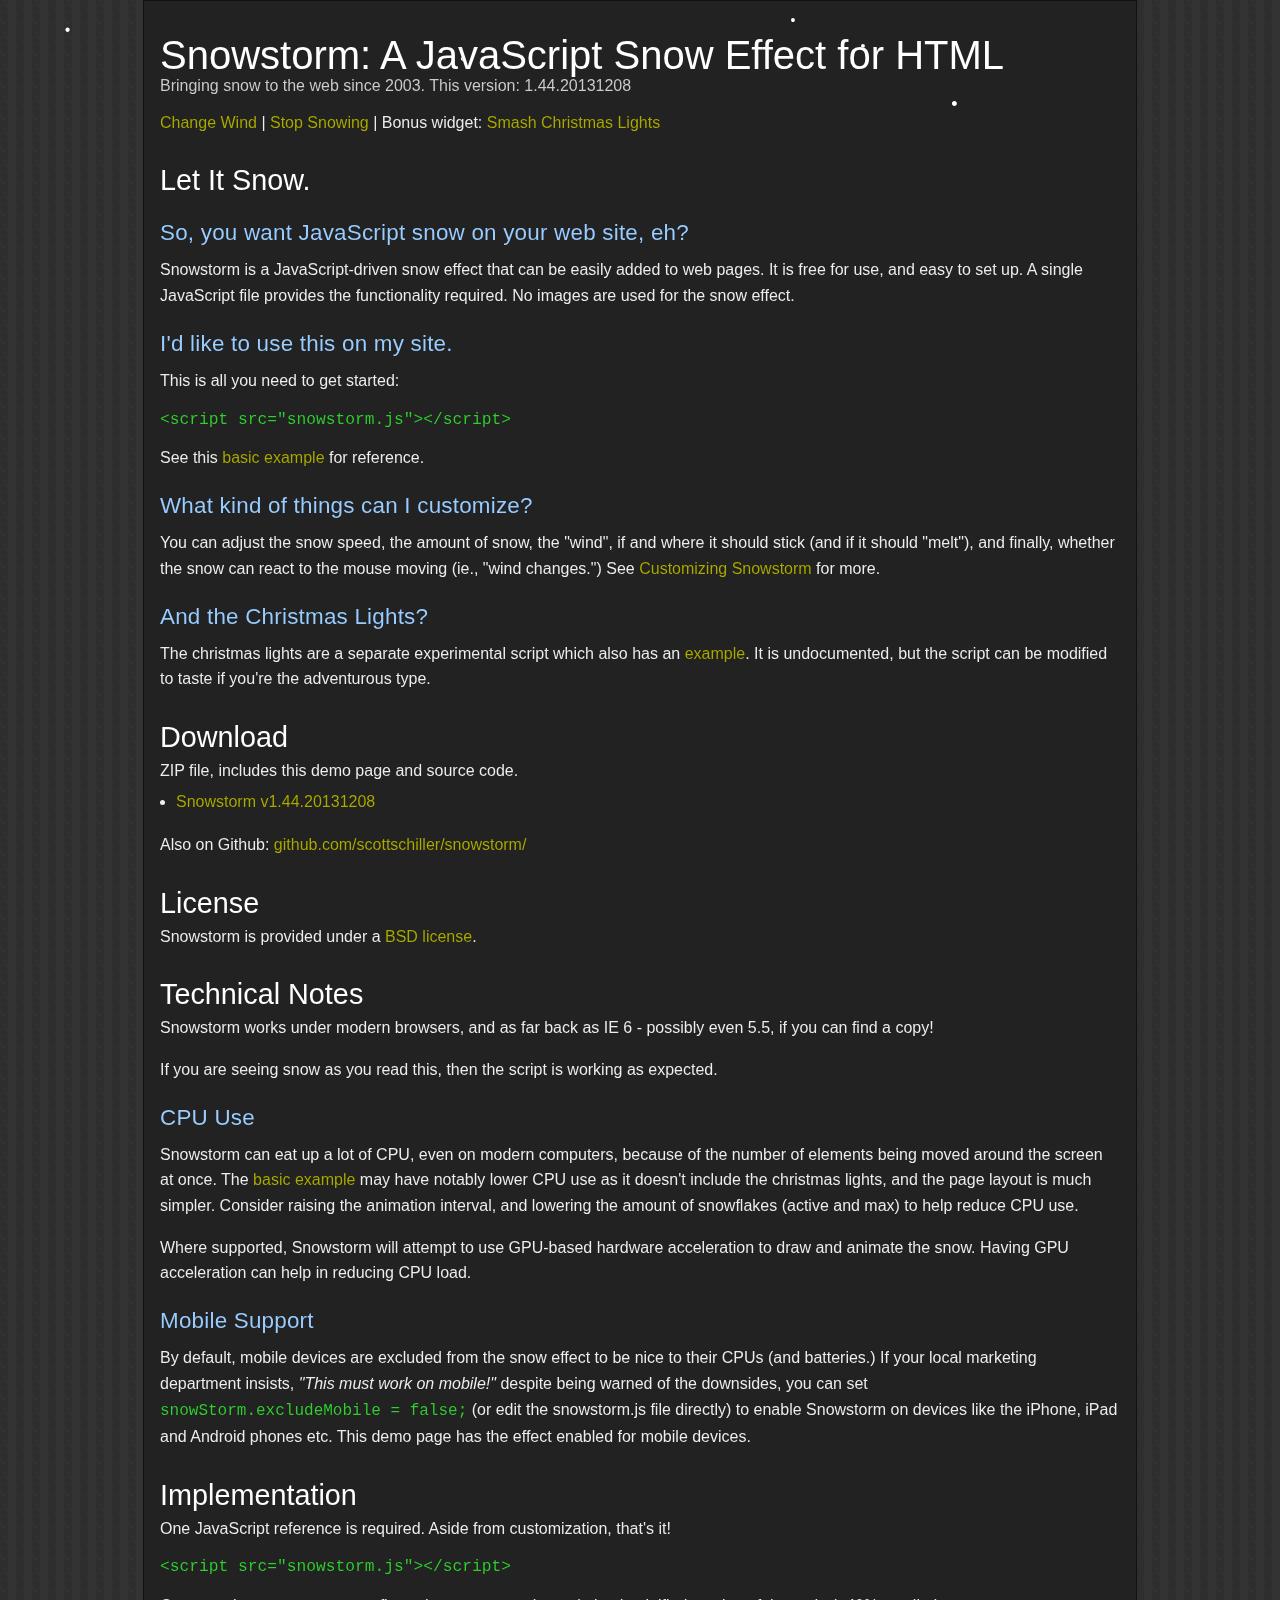
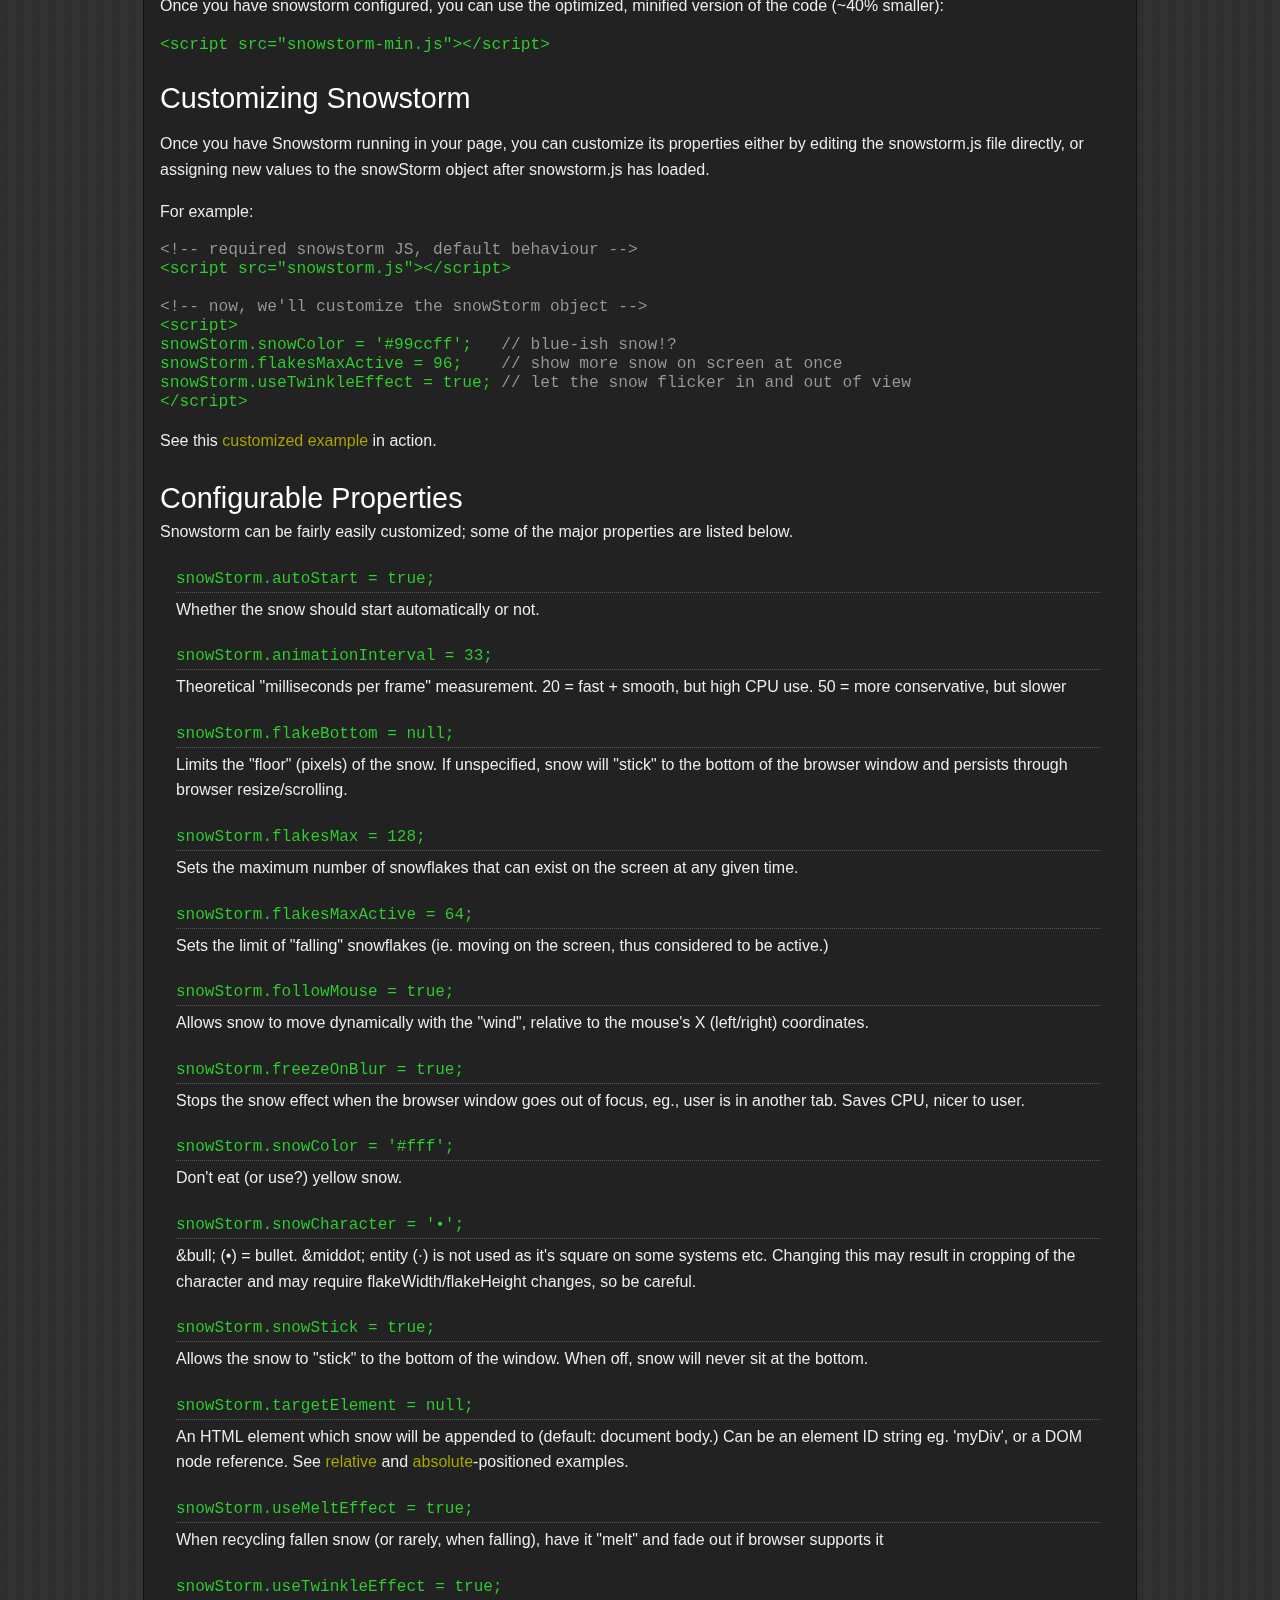
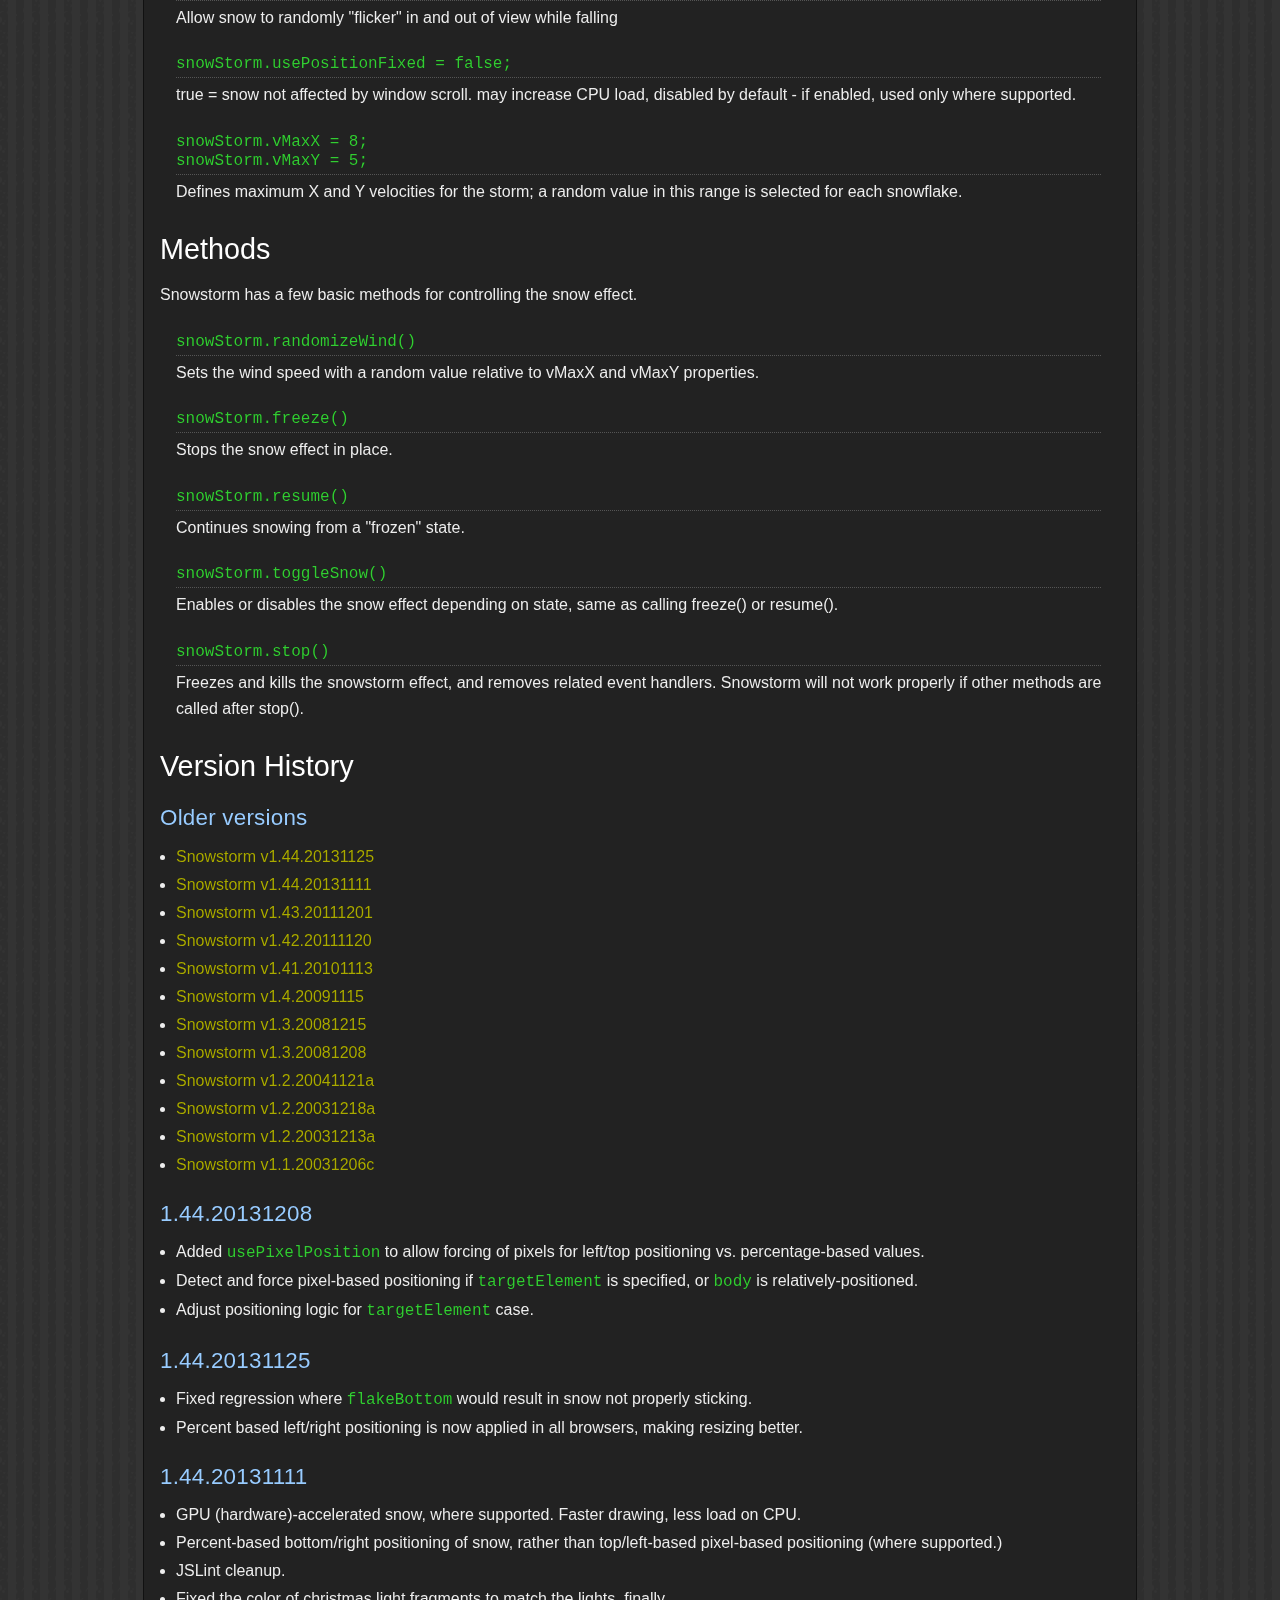
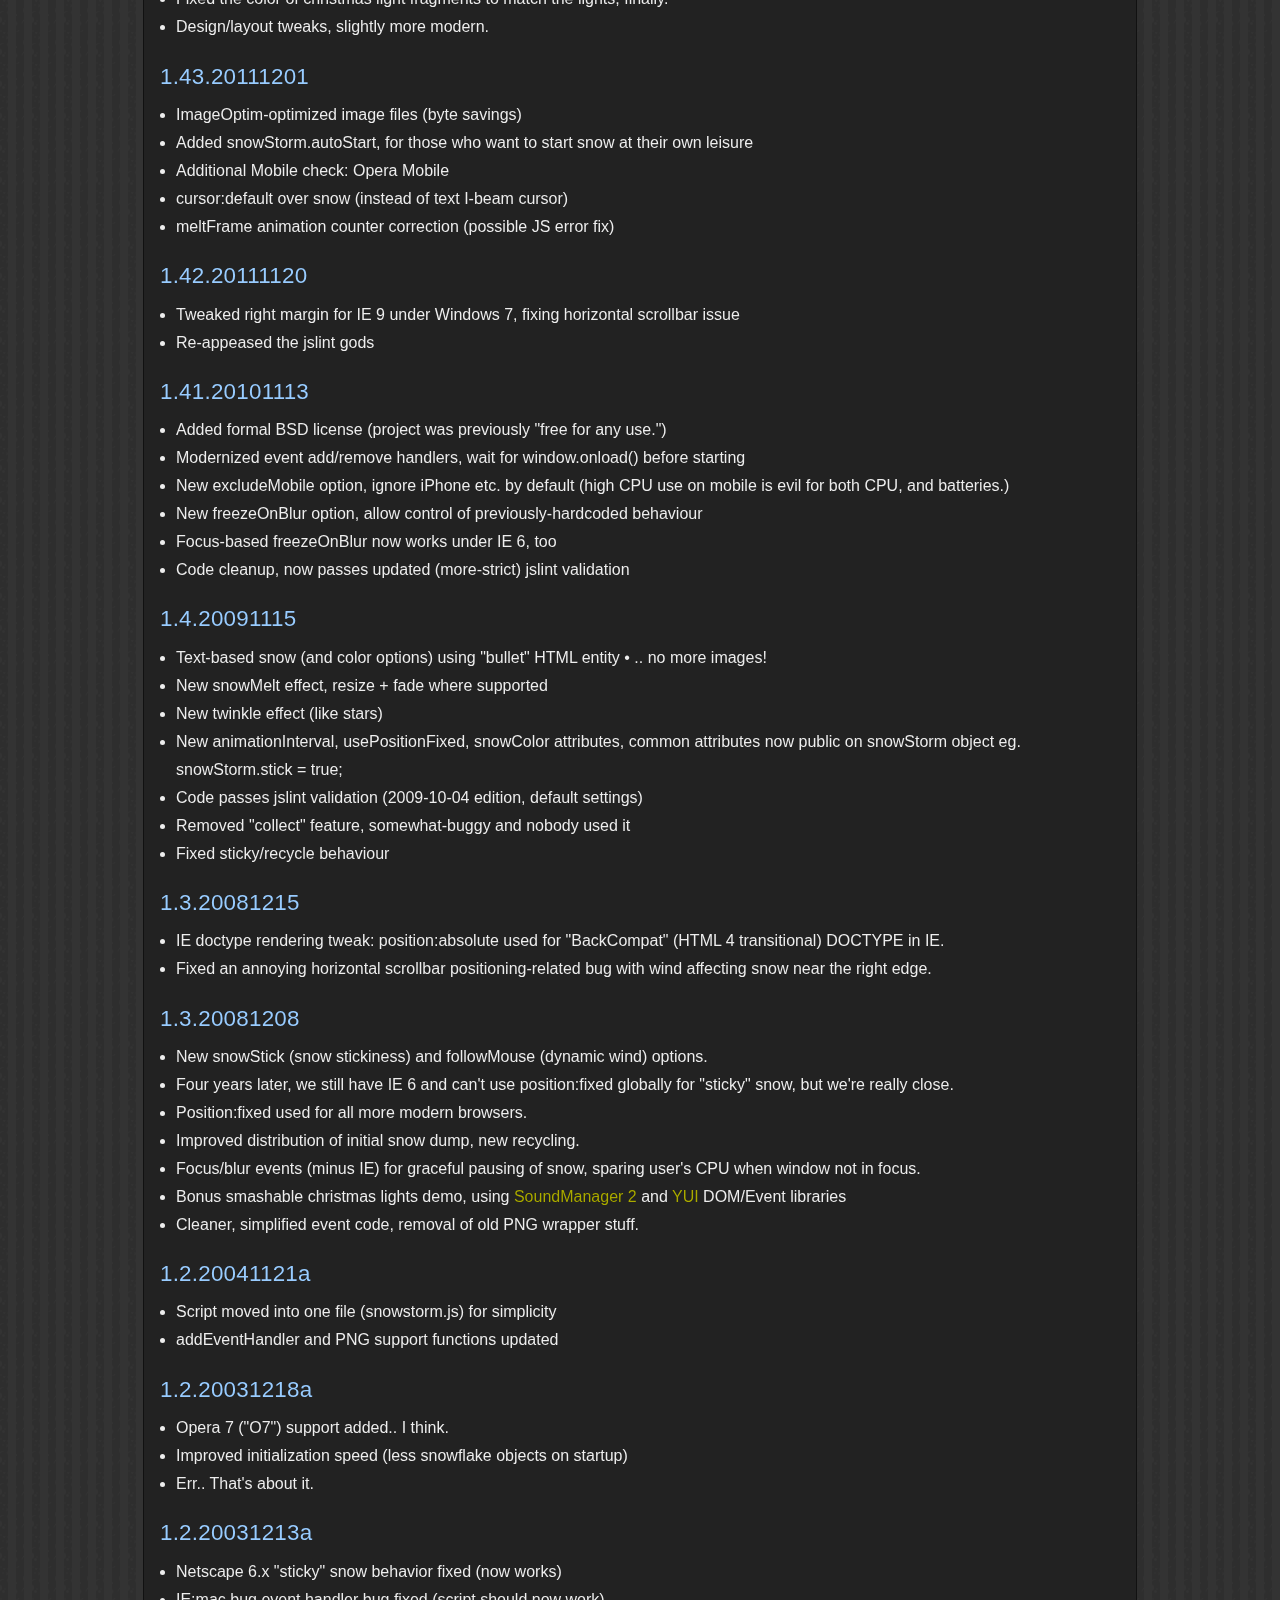
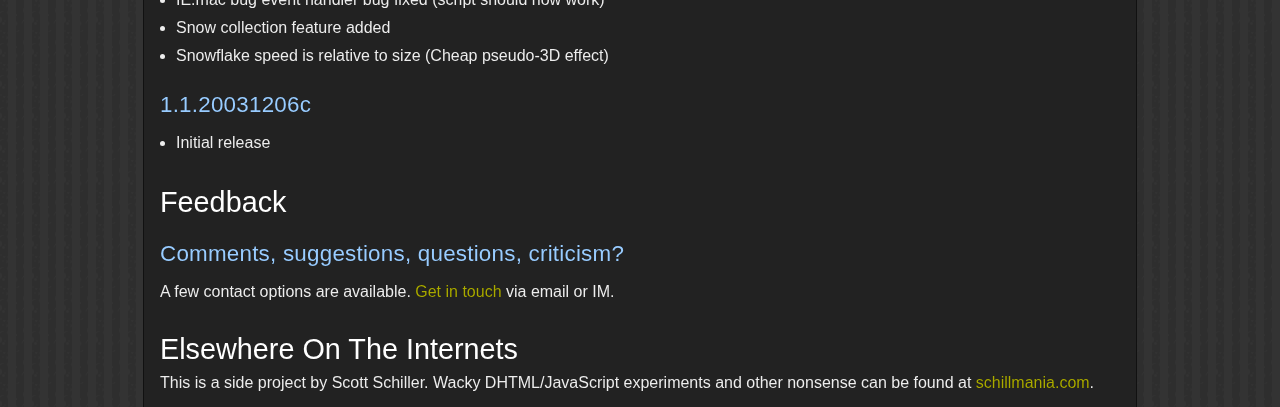
<file: solution-code-projects-users/front-end/vendor/index.html>
<!DOCTYPE html PUBLIC "-//W3C//DTD XHTML 1.0 Strict//EN"
	"http://www.w3.org/TR/xhtml1/DTD/xhtml1-strict.dtd">
<html>
<head>
<title>JavaScript Snow: DHTML Snowstorm. Making it snow on the internets since 2003.</title>
<meta name="robots" content="noindex" />
<meta http-equiv="Content-Type" content="text/html; charset=windows-1252" />
<meta name="description" content="Realistic JavaScript snow effect for your web site. Free for any use. BSD license. Includes wind, velocity, &quot;sticky&quot; snow and fading effects. Single file, easy to set up and customize." />
<meta name="keywords" content="DHTML Snowstorm, DHTML snow, javascript snow, snow effect, Scott Schiller, Schill, Schillmania" />
<meta name="author" content="Scott Schiller" />
<meta name="copyright" content="Copyright (C) 2003 Scott Schiller" />
<meta name="language" content="en-us" />
<link type="text/css" rel="stylesheet" href="demo/demo_default.css" />

<!-- Copy the <script> tag into your own page(s) for the snow effect. That is all! (No CSS etc. is needed) -->
<script src="snowstorm.js"></script>

<!-- for the Snowstorm homepage, allow the demo to run on iPhone and mobile devices. -->
<script>snowStorm.excludeMobile = false;</script>

<!-- bonus christmas light stuff, not required for snowstorm -->
<script src="lights/soundmanager2-nodebug-jsmin.js"></script>
<script src="http://yui.yahooapis.com/combo?2.6.0/build/yahoo-dom-event/yahoo-dom-event.js&2.6.0/build/animation/animation-min.js"></script>
<script src="lights/christmaslights.js"></script>

</head>

<body>

<div id="lights">
 <!-- lights go here -->
</div>

<div id="container">

 <div id="content">

 <h1>Snowstorm: A JavaScript Snow Effect for HTML</h1>
 <p class="alt noTop">Bringing snow to the web since 2003. This version: 1.44.20131208</p>

 <p>
  <a href="#" onclick="snowStorm.randomizeWind();return false">Change Wind</a> | <a href="#" onclick="snowStorm.stop();return false">Stop Snowing</a> | Bonus widget: <a href="lights/" onclick="if (document.location.protocol != 'http') this.href=this.href+'index.html'">Smash Christmas Lights</a>
 </p>
 <p id="special" class="special">(Note: Christmas Lights are incompatible with IE 6 because of PNG images.)</p>

 <h2>Let It Snow.</h2>

 <h3>So, you want JavaScript snow on your web site, eh?</h3>
 
 <p class="first">Snowstorm is a JavaScript-driven snow effect that can be easily added to web pages. It is free for use, and easy to set up. A single JavaScript file provides the functionality required. No images are used for the snow effect.</p>

 <h3>I'd like to use this on my site.</h3>

 <p>This is all you need to get started:</p>

 <p>
  <pre>&lt;script src="snowstorm.js"&gt;&lt;/script&gt;</pre>
 </p>

 <p>See this <a href="basic-example.html" title="Simple Snowstorm demo">basic example</a> for reference.</p>

 <h3>What kind of things can I customize?</h3>

 <p>You can adjust the snow speed, the amount of snow, the "wind", if and where it should stick (and if it should "melt"), and finally, whether the snow can react to the mouse moving (ie., "wind changes.") See <a href="#customizing" title="Customizing snow storm behaviour">Customizing Snowstorm</a> for more.</p>

 <h3>And the Christmas Lights?</h3>

 <p>The christmas lights are a separate experimental script which also has an <a href="lights/" onclick="if (document.location.protocol != 'http') this.href=this.href+'index.html'">example</a>. It is undocumented, but the script can be modified to taste if you're the adventurous type.</p>

 <h2 id="download">Download</h2>
 <p class="first">ZIP file, includes this demo page and source code.</p>

 <ul>
  <li><a href="http://www.schillmania.com/projects/snowstorm/snowstormv144_20131208.zip">Snowstorm v1.44.20131208</a></li>
 </ul>

 <p>Also on Github: <a href="http://github.com/scottschiller/snowstorm/">github.com/scottschiller/snowstorm/</a></p>

 <h2 id="license">License</h2>
 <p class="first">Snowstorm is provided under a <a href="license.txt" title="Snowstorm BSD license">BSD license</a>.</p>

 <h2 id="technotes">Technical Notes</h2>

 <p class="first">Snowstorm works under modern browsers, and as far back as IE 6 - possibly even 5.5, if you can find a copy!</p>
 <p>If you are seeing snow as you read this, then the script is working as expected.</p>

 <h3>CPU Use</h3>

 <p class="first">Snowstorm can eat up a lot of CPU, even on modern computers, because of the number of elements being moved around the screen at once. The <a href="basic-example.html" title="Simple Snowstorm demo">basic example</a> may have notably lower CPU use as it doesn't include the christmas lights, and the page layout is much simpler. Consider raising the animation interval, and lowering the amount of snowflakes (active and max) to help reduce CPU use.</p>

 <p>Where supported, Snowstorm will attempt to use GPU-based hardware acceleration to draw and animate the snow. Having GPU acceleration can help in reducing CPU load.</p>

 <h3>Mobile Support</h3>

 <p>By default, mobile devices are excluded from the snow effect to be nice to their CPUs (and batteries.) If your local marketing department insists, <i>"This must work on mobile!"</i> despite being warned of the downsides, you can set <code style="white-space:nowrap">snowStorm.excludeMobile = false;</code> (or edit the snowstorm.js file directly) to enable Snowstorm on devices like the iPhone, iPad and Android phones etc. This demo page has the effect enabled for mobile devices.</p>

 <h2 id="howto">Implementation</h2>

 <p class="first">One JavaScript reference is required. Aside from customization, that's it!</p>

<pre>
&lt;script src="snowstorm.js"&gt;&lt;/script&gt;
</pre>

 <p>Once you have snowstorm configured, you can use the optimized, minified version of the code (~40% smaller):</p>

 <p>
  <pre>&lt;script src="snowstorm-min.js"&gt;&lt;/script&gt;</pre>
 </p>

 <h2 id="customizing">Customizing Snowstorm</h2>

 <p>Once you have Snowstorm running in your page, you can customize its properties either by editing the snowstorm.js file directly, or assigning new values to the snowStorm object after snowstorm.js has loaded.</p>

 <p>For example:</p>

<pre>
<span>&lt;!-- required snowstorm JS, default behaviour --&gt;</span>
&lt;script src="snowstorm.js"&gt;&lt;/script&gt;

<span>&lt;!-- now, we'll customize the snowStorm object --&gt;</span>
&lt;script&gt;
snowStorm.snowColor = '#99ccff'; <span>  // blue-ish snow!?</span>
snowStorm.flakesMaxActive = 96;  <span>  // show more snow on screen at once</span>
snowStorm.useTwinkleEffect = true; <span>// let the snow flicker in and out of view</span>
&lt;/script&gt;
</pre>

 <p>See this <a href="basic-example-customized.html" title="Snowstorm with custom options">customized example</a> in action.</p>

 <h2 id="properties">Configurable Properties</h2>

 <p class="first">Snowstorm can be fairly easily customized; some of the major properties are listed below.</p>

 <dl>

  <dt><code>snowStorm.autoStart = true;</code></dt>
  <dd>Whether the snow should start automatically or not.</dd>

  <dt><code>snowStorm.animationInterval = 33;</code></dt>
  <dd>Theoretical "milliseconds per frame" measurement. 20 = fast + smooth, but high CPU use. 50 = more conservative, but slower</dd>

  <dt><code>snowStorm.flakeBottom = null;</code></dt>
  <dd>Limits the "floor" (pixels) of the snow. If unspecified, snow will "stick" to the bottom of the browser window and persists through browser resize/scrolling.</dd>

  <dt><code>snowStorm.flakesMax = 128;</code></dt>
  <dd>Sets the maximum number of snowflakes that can exist on the screen at any given time.</dd>

  <dt><code>snowStorm.flakesMaxActive = 64;</code></dt>
  <dd>Sets the limit of "falling" snowflakes (ie. moving on the screen, thus considered to be active.)</dd>

  <dt><code>snowStorm.followMouse = true;</code></dt>
  <dd>Allows snow to move dynamically with the "wind", relative to the mouse's X (left/right) coordinates.</dd>

  <dt><code>snowStorm.freezeOnBlur = true;</code></dt>
  <dd>Stops the snow effect when the browser window goes out of focus, eg., user is in another tab. Saves CPU, nicer to user.</dd>

  <dt><code>snowStorm.snowColor = '#fff';</code></dt>
  <dd>Don't eat (or use?) yellow snow.</dd>

  <dt><code>snowStorm.snowCharacter = '&bull;';</code></dt>
  <dd>&amp;bull; (&bull;) = bullet. &amp;middot; entity (&middot;) is not used as it's square on some systems etc. Changing this may result in cropping of the character and may require flakeWidth/flakeHeight changes, so be careful.</dd>

  <dt><code>snowStorm.snowStick = true;</code></dt>
  <dd>Allows the snow to "stick" to the bottom of the window. When off, snow will never sit at the bottom.</dd>

  <dt><code>snowStorm.targetElement = null;</code></dt>
  <dd>An HTML element which snow will be appended to (default: document body.) Can be an element ID string eg. 'myDiv', or a DOM node reference. See <a href="target-element-relative-example.html">relative</a> and <a href="target-element-absolute-example.html">absolute</a>-positioned examples.</dd>

  <dt><code>snowStorm.useMeltEffect = true;</code></dt>
  <dd>When recycling fallen snow (or rarely, when falling), have it "melt" and fade out if browser supports it</dd>

  <dt><code>snowStorm.useTwinkleEffect = true;</code></dt>
  <dd>Allow snow to randomly "flicker" in and out of view while falling</dd>

  <dt><code>snowStorm.usePositionFixed = false;</code></dt>
  <dd>true = snow not affected by window scroll. may increase CPU load, disabled by default - if enabled, used only where supported.</dd>

  <dt><code>snowStorm.vMaxX = 8;<br />snowStorm.vMaxY = 5;</code></dt>
  <dd>Defines maximum X and Y velocities for the storm; a random value in this range is selected for each snowflake.</dd>

 </dl>

 <h2 id="methods">Methods</h2>

 <p>Snowstorm has a few basic methods for controlling the snow effect.</p>

 <dl>

  <dt><code>snowStorm.randomizeWind()</code></dt>
  <dd>Sets the wind speed with a random value relative to vMaxX and vMaxY properties.</dd>

  <dt><code>snowStorm.freeze()</code></dt>
  <dd>Stops the snow effect in place.</dd>

  <dt><code>snowStorm.resume()</code></dt>
  <dd>Continues snowing from a "frozen" state.</dd>

  <dt><code>snowStorm.toggleSnow()</code></dt>
  <dd>Enables or disables the snow effect depending on state, same as calling freeze() or resume().</dd>

  <dt><code>snowStorm.stop()</code></dt>
  <dd>Freezes and kills the snowstorm effect, and removes related event handlers. Snowstorm will not work properly if other methods are called after stop().</dd>

 </dl>

 <h2 id="versionhistory">Version History</h2>

 <h3 id="oldversions">Older versions</h3>
 <ul>
  <li><a href="http://www.schillmania.com/projects/snowstorm/snowstormv144_20131125.zip">Snowstorm v1.44.20131125</a></li>
  <li><a href="http://www.schillmania.com/projects/snowstorm/snowstormv144_20131111.zip">Snowstorm v1.44.20131111</a></li>
  <li><a href="http://www.schillmania.com/projects/snowstorm/snowstormv143_20111201.zip">Snowstorm v1.43.20111201</a></li>
  <li><a href="http://www.schillmania.com/projects/snowstorm/snowstormv142_20111120.zip">Snowstorm v1.42.20111120</a></li>
  <li><a href="http://www.schillmania.com/projects/snowstorm/snowstormv141_20101113.zip">Snowstorm v1.41.20101113</a></li>
  <li><a href="http://www.schillmania.com/projects/snowstorm/snowstormv14_20091115.zip">Snowstorm v1.4.20091115</a></li>
  <li><a href="http://www.schillmania.com/projects/snowstorm/snowstormv13_20081215.zip">Snowstorm v1.3.20081215</a></li>
  <li><a href="http://www.schillmania.com/projects/snowstorm/snowstormv13_20081208.zip">Snowstorm v1.3.20081208</a></li>
  <li><a href="http://www.schillmania.com/projects/snowstorm/snowstorm_20041121a.zip">Snowstorm v1.2.20041121a</a></li>
  <li><a href="http://www.schillmania.com/projects/snowstorm/snowstorm_20031218a.zip">Snowstorm v1.2.20031218a</a></li>
  <li><a href="http://www.schillmania.com/projects/snowstorm/snowstorm_20031213a.zip">Snowstorm v1.2.20031213a</a></li>
  <li><a href="http://www.schillmania.com/projects/snowstorm/snowstorm_20031206c.zip">Snowstorm v1.1.20031206c</a></li>
 </ul>

 <h3>1.44.20131208</h3>
 <ul>
  <li>Added <code>usePixelPosition</code> to allow forcing of pixels for left/top positioning vs. percentage-based values.</li>
  <li>Detect and force pixel-based positioning if <code>targetElement</code> is specified, or <code>body</code> is relatively-positioned.</li>
  <li>Adjust positioning logic for <code>targetElement</code> case.</li>
 </ul>


 <h3>1.44.20131125</h3>
 <ul>
  <li>Fixed regression where <code>flakeBottom</code> would result in snow not properly sticking.</li>
  <li>Percent based left/right positioning is now applied in all browsers, making resizing better.</li>
 </ul>

 <h3>1.44.20131111</h3>
 <ul>
  <li>GPU (hardware)-accelerated snow, where supported. Faster drawing, less load on CPU.</li>
  <li>Percent-based bottom/right positioning of snow, rather than top/left-based pixel-based positioning (where supported.)</li>
  <li>JSLint cleanup.</li>
  <li>Fixed the color of christmas light fragments to match the lights, finally.</li>
  <li>Design/layout tweaks, slightly more modern.</li>
 </ul>

 <h3>1.43.20111201</h3>
 <ul>
  <li>ImageOptim-optimized image files (byte savings)</li>
  <li>Added snowStorm.autoStart, for those who want to start snow at their own leisure</li>
  <li>Additional Mobile check: Opera Mobile</li>
  <li>cursor:default over snow (instead of text I-beam cursor)</li>
  <li>meltFrame animation counter correction (possible JS error fix)</li>
 </ul>

 <h3>1.42.20111120</h3>
 <ul>
  <li>Tweaked right margin for IE 9 under Windows 7, fixing horizontal scrollbar issue</li>
  <li>Re-appeased the jslint gods</li>
 </ul>

 <h3>1.41.20101113</h3>
 <ul>
  <li>Added formal BSD license (project was previously "free for any use.")</li>
  <li>Modernized event add/remove handlers, wait for window.onload() before starting</li>
  <li>New excludeMobile option, ignore iPhone etc. by default (high CPU use on mobile is evil for both CPU, and batteries.)</li>
  <li>New freezeOnBlur option, allow control of previously-hardcoded behaviour</li>
  <li>Focus-based freezeOnBlur now works under IE 6, too</li>
  <li>Code cleanup, now passes updated (more-strict) jslint validation</li>
 </ul>

 <h3>1.4.20091115</h3>
 <ul>
  <li>Text-based snow (and color options) using "bullet" HTML entity &bull; .. no more images!</li>
  <li>New snowMelt effect, resize + fade where supported</li>
  <li>New twinkle effect (like stars)</li>
  <li>New animationInterval, usePositionFixed, snowColor attributes, common attributes now public on snowStorm object eg. snowStorm.stick = true;</li>
  <li>Code passes jslint validation (2009-10-04 edition, default settings)</li>
  <li>Removed "collect" feature, somewhat-buggy and nobody used it</li>
  <li>Fixed sticky/recycle behaviour</li>
 </ul>

 <h3>1.3.20081215</h3>
 <ul>
  <li>IE doctype rendering tweak: position:absolute used for "BackCompat" (HTML 4 transitional) DOCTYPE in IE.</li>
  <li>Fixed an annoying horizontal scrollbar positioning-related bug with wind affecting snow near the right edge.</li>
 </ul>

 <h3>1.3.20081208</h3>
 <ul>
  <li>New snowStick (snow stickiness) and followMouse (dynamic wind) options.</li>
  <li>Four years later, we still have IE 6 and can't use position:fixed globally for "sticky" snow, but we're really close.</li>
  <li>Position:fixed used for all more modern browsers.</li>
  <li>Improved distribution of initial snow dump, new recycling.</li>
  <li>Focus/blur events (minus IE) for graceful pausing of snow, sparing user's CPU when window not in focus.</li>
  <li>Bonus smashable christmas lights demo, using <a href="http://schillmania.com/projects/soundmanager2/" title="JavaScript Sound api, play mp3s with JavaScript">SoundManager 2</a> and <a href="http://developer.yahoo.com/yui/" title="Yahoo! User Interface Library">YUI</a> DOM/Event libraries</li>
  <li>Cleaner, simplified event code, removal of old PNG wrapper stuff.</li>
 </ul>

 <h3>1.2.20041121a</h3>
 <ul>
  <li>Script moved into one file (snowstorm.js) for simplicity</li>
  <li>addEventHandler and PNG support functions updated</li>
 </ul>

 <h3>1.2.20031218a</h3>
 <ul>
  <li>Opera 7 ("O7") support added.. I think.</li>
  <li>Improved initialization speed (less snowflake objects on startup)</li>
  <li>Err.. That's about it.</li>
 </ul>

 <h3>1.2.20031213a</h3>
 <ul>
  <li>Netscape 6.x "sticky" snow behavior fixed (now works)</li>
  <li>IE:mac bug event handler bug fixed (script should now work)</li>
  <li>Snow collection feature added</li>
  <li>Snowflake speed is relative to size (Cheap pseudo-3D effect)</li>
 </ul>

 <h3>1.1.20031206c</h3>
 <ul>
  <li>Initial release</li>
 </ul>

 <h2 id="feedback">Feedback</h2>
 <h3>Comments, suggestions, questions, criticism?</h3>
 <p class="first">
   A few contact options are available. <a href="http://schillmania.com/content/react/contact/" title="Scott Schiller's contact information">Get in touch</a> via email or IM.
 </p>

 <h2 id="elsewhere">Elsewhere On The Internets</h2>
 <p class="first">
  This is a side project by Scott Schiller. Wacky DHTML/JavaScript experiments and other nonsense can be found at <a href="http://www.schillmania.com/" title="Scott's personal experimental DHTML site">schillmania.com</a>.
 </p>

 </div>

</div>

<!-- stats/counter stuff for my web site. You don't need this for the snow effect to work. -->
<script type="text/javascript" src="http://include.reinvigorate.net/re_.js"></script>
<script type="text/javascript">
try {
reinvigorate.track("vq4zg-s08a9v69iv");
} catch(err) {}
</script>

</body>
</html>
</file>
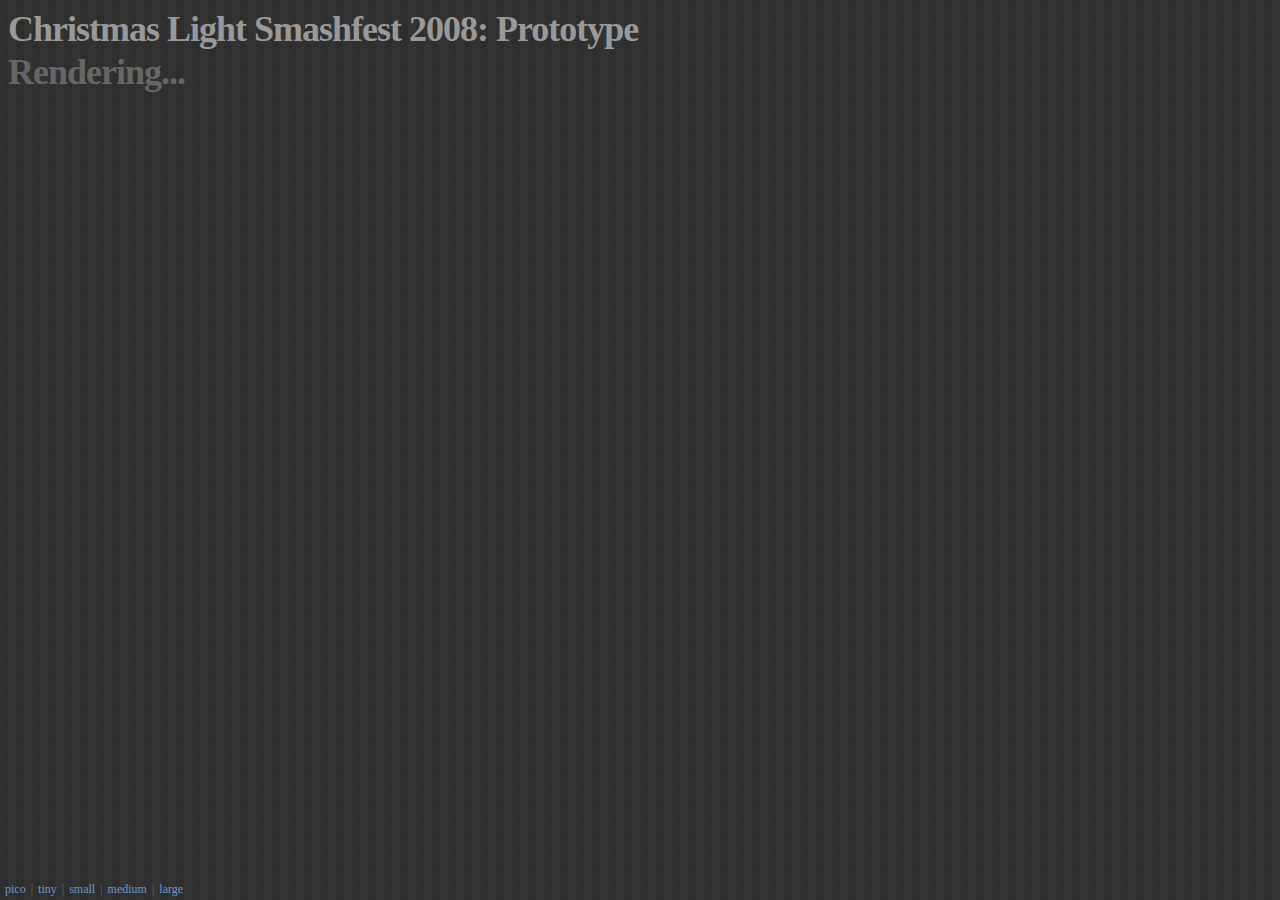
<file: solution-code-projects-users/front-end/vendor/lights/index.html>
<html>
<head>
<title>Smashable Christmas Lights</title>
<link rel="stylesheet" media="screen" href="christmaslights.css" />
<script type="text/javascript" src="soundmanager2-nodebug-jsmin.js"></script>
<script type="text/javascript" src="http://yui.yahooapis.com/combo?2.6.0/build/yahoo-dom-event/yahoo-dom-event.js&2.6.0/build/animation/animation-min.js"></script>
<script type="text/javascript" src="christmaslights.js"></script>
<script type="text/javascript">
var urlBase = './';
soundManager.url = './';
</script>
</head>

<body>

<div>

 <div id="loading">
  <h1>Christmas Light Smashfest 2008: Prototype</h1>
  <h2>Rendering...</h2>
 </div>

 <div id="lights">
  <!-- lights go here -->
 </div>

 <div style="position:absolute;bottom:3px;left:3px">
  <a href="?size=pico">pico</a> | <a href="?size=tiny">tiny</a> | <a href="?size=small">small</a> | <a href="?size=medium">medium</a> | <a href="?size=large">large</a>
 </div>

</div>



</body>
</html>
</file>
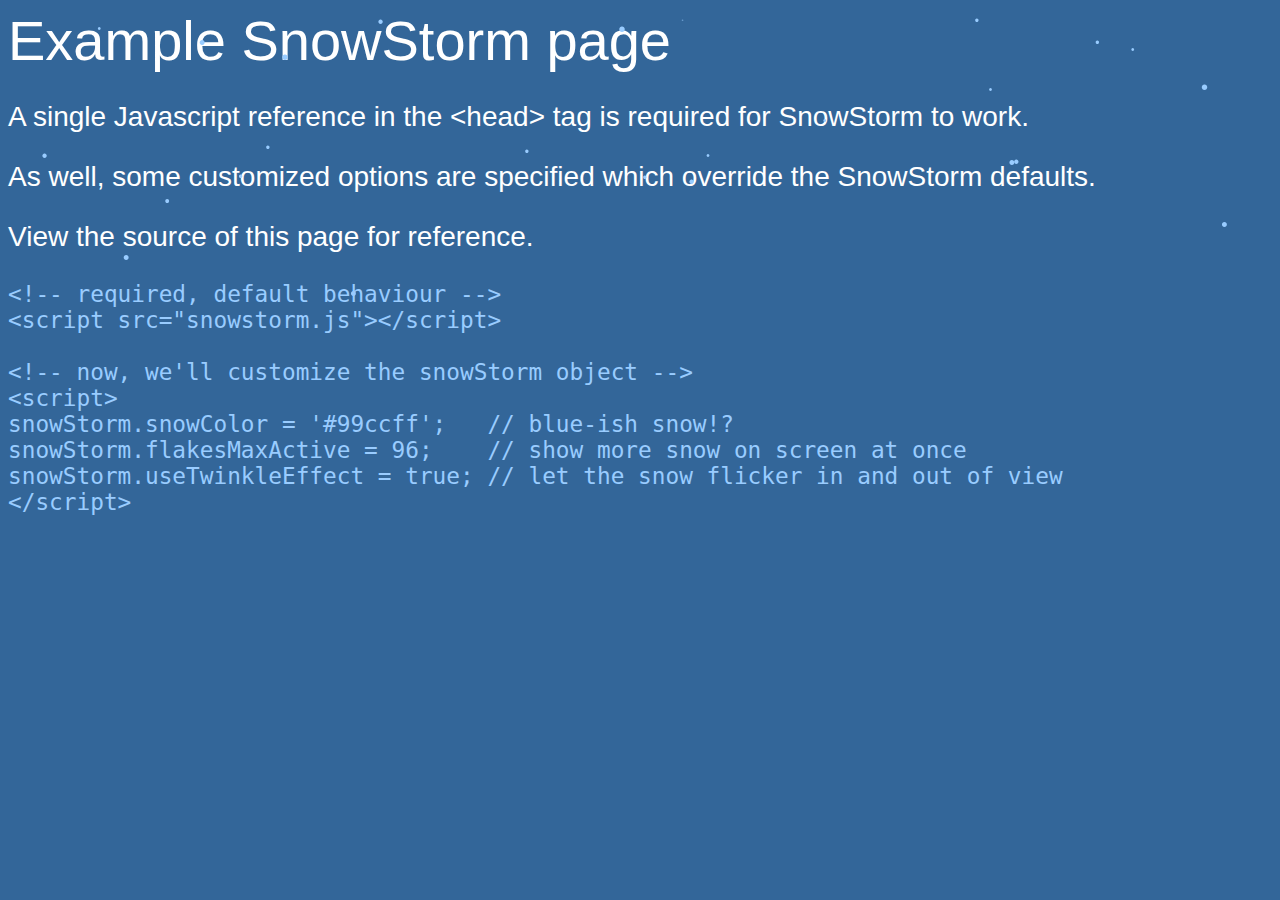
<file: solution-code-projects-users/front-end/vendor/basic-example-customized.html>
<!DOCTYPE html PUBLIC "-//W3C//DTD XHTML 1.0 Strict//EN"
	"http://www.w3.org/TR/xhtml1/DTD/xhtml1-strict.dtd">
<html>
<head>
<title>DHTML SnowStorm: Basic Example</title>
<script type="text/javascript" src="snowstorm.js"></script>
<script type="text/javascript">
snowStorm.snowColor = '#99ccff'; // blue-ish snow!?
snowStorm.flakesMaxActive = 96;  // show more snow on screen at once
snowStorm.useTwinkleEffect = true; // let the snow flicker in and out of view
</script>
</head>

<body style="background:#336699;font:100 1.75em helvetica neue, helvetica,arial,verdana,sans-serif;color:#fff">

<h1 style="font-size:2em;margin:0px;font-weight:100">Example SnowStorm page</h1>

<p>
 A single Javascript reference in the &lt;head&gt; tag is required for SnowStorm to work.
</p>

<p>
 As well, some customized options are specified which override the SnowStorm defaults.
</p>

<p>
 View the source of this page for reference.
</p>

<pre style="color:#99ccff">
&lt;!-- required, default behaviour --&gt;
&lt;script src="snowstorm.js"&gt;&lt;/script&gt;

&lt;!-- now, we'll customize the snowStorm object --&gt;
&lt;script&gt;
snowStorm.snowColor = '#99ccff';   // blue-ish snow!?
snowStorm.flakesMaxActive = 96;    // show more snow on screen at once
snowStorm.useTwinkleEffect = true; // let the snow flicker in and out of view
&lt;/script&gt;
</pre>

</body>
</html>
</file>
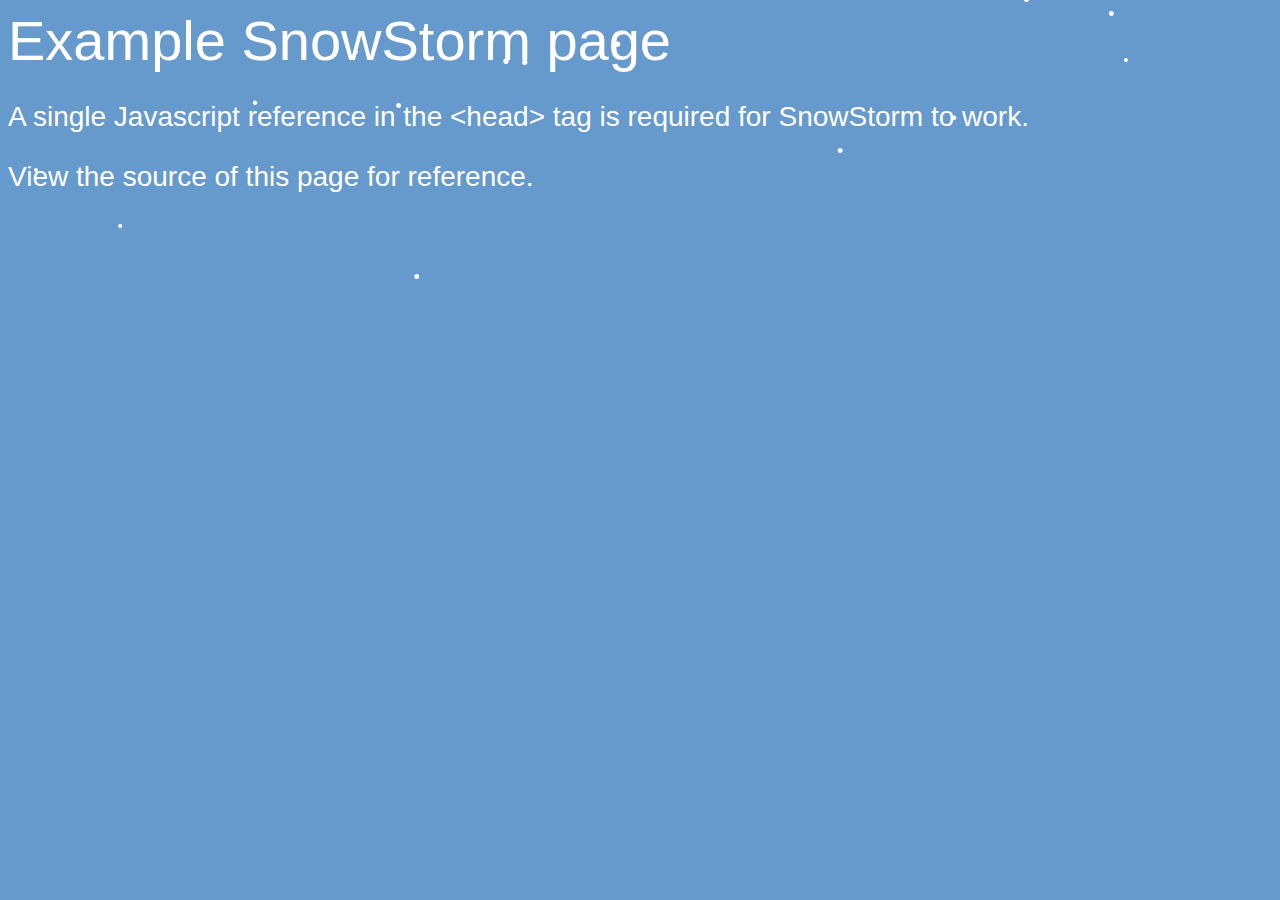
<file: solution-code-projects-users/front-end/vendor/basic-example.html>
<!DOCTYPE html PUBLIC "-//W3C//DTD XHTML 1.0 Strict//EN"
	"http://www.w3.org/TR/xhtml1/DTD/xhtml1-strict.dtd">
<html>
<head>
<title>DHTML SnowStorm: Basic Example</title>
<script type="text/javascript" src="snowstorm.js"></script>
</head>

<body style="background:#6699cc;font:100 1.75em helvetica neue, helvetica,arial,verdana,sans-serif;color:#fff">

<h1 style="font-size:2em;margin:0px;font-weight:100">Example SnowStorm page</h1>

<p>
 A single Javascript reference in the &lt;head&gt; tag is required for SnowStorm to work.
</p>

<p>
 View the source of this page for reference.
</p>

</body>
</html>
</file>
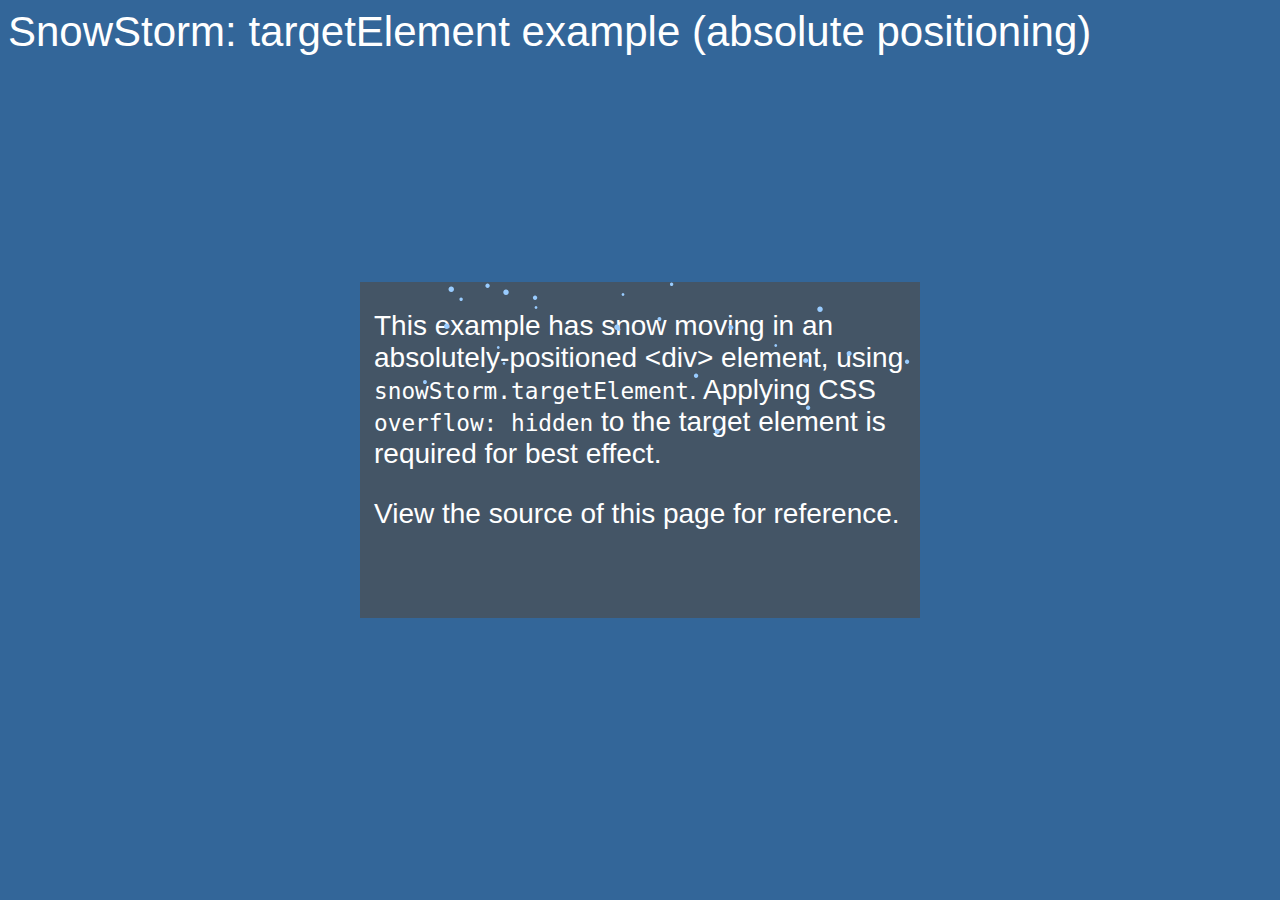
<file: solution-code-projects-users/front-end/vendor/target-element-absolute-example.html>
<!DOCTYPE html PUBLIC "-//W3C//DTD XHTML 1.0 Strict//EN"
	"http://www.w3.org/TR/xhtml1/DTD/xhtml1-strict.dtd">
<html>
<head>
<title>DHTML SnowStorm: targetElement example</title>
<style type="text/css">

#snow-target {
 /**
  * absolute-positioned example, snow is appended to this element.
  * overflow: hidden is recommended for best effect.
  */
 position: absolute;
 top: 50%;
 left: 50%;
 width: 20em;
 height: 12em;
 margin-left: -10em;
 margin-top: -6em;
 background: #445566;
 overflow: hidden;
}
</style>

<script type="text/javascript" src="snowstorm.js"></script>

<script type="text/javascript">

// blue-ish snow!?
snowStorm.snowColor = '#99ccff';

// append the snow to this element (by ID or direct DOM node reference)
snowStorm.targetElement = 'snow-target';

</script>
</head>

<body style="background:#336699;font:100 1.75em helvetica neue, helvetica,arial,verdana,sans-serif;color:#fff">

<h1 style="font-size:1.5em;margin:0px;font-weight:100">SnowStorm: targetElement example (absolute positioning)</h1>

<div id="snow-target">

 <div style="padding:0px 0.5em">

  <p>
   This example has snow moving in an absolutely-positioned &lt;div&gt; element, using <code>snowStorm.targetElement</code>. Applying CSS <code>overflow: hidden</code> to the target element is required for best effect.
  </p>

  <p>
   View the source of this page for reference.
  </p>

 </div>

</div>

</body>
</html>
</file>
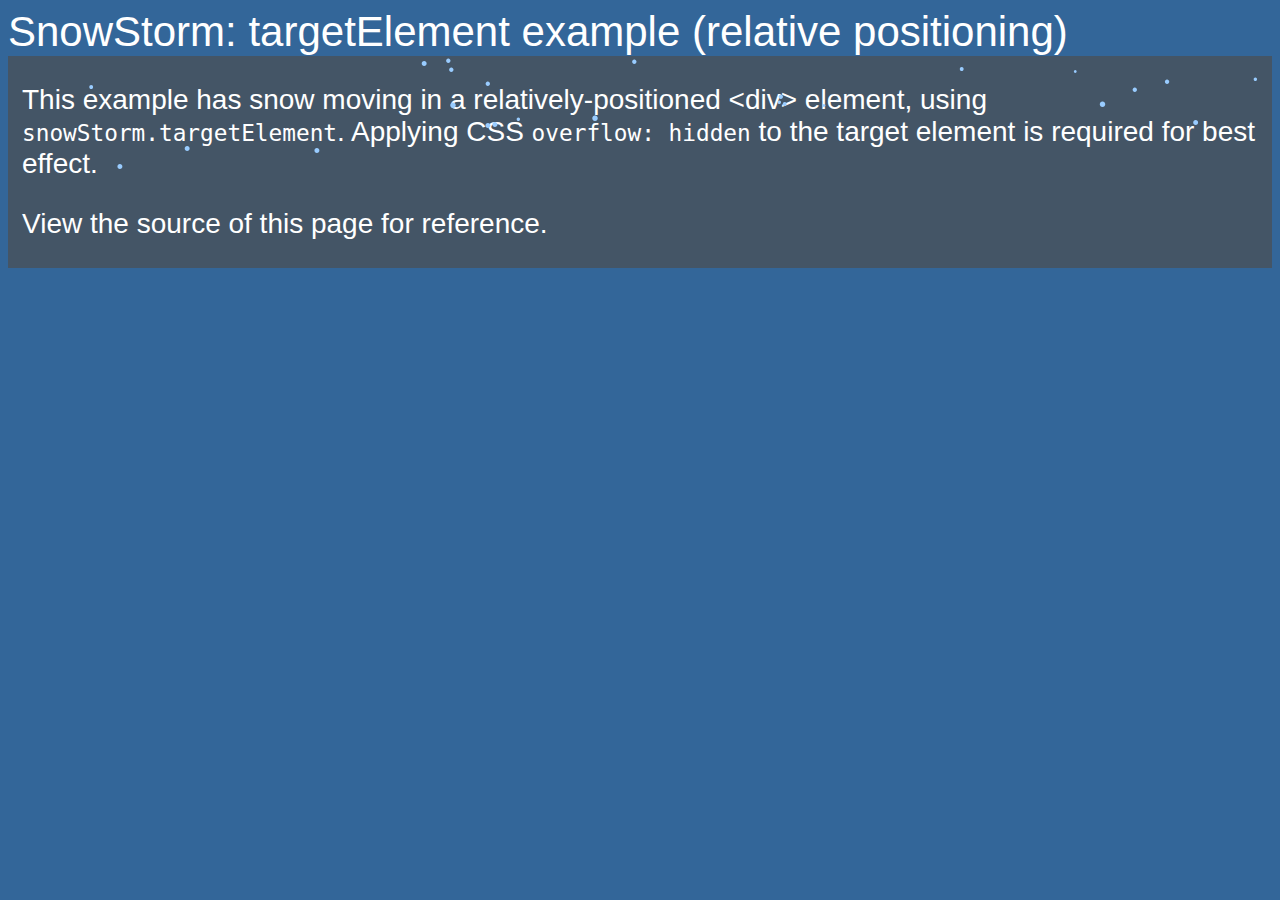
<file: solution-code-projects-users/front-end/vendor/target-element-relative-example.html>
<!DOCTYPE html PUBLIC "-//W3C//DTD XHTML 1.0 Strict//EN"
	"http://www.w3.org/TR/xhtml1/DTD/xhtml1-strict.dtd">
<html>
<head>
<title>DHTML SnowStorm: targetElement example</title>
<style type="text/css">

#snow-target {
 /**
  * absolute-positioned example, snow is appended to this element.
  * overflow: hidden is recommended for best effect.
  */
 position: relative;
 background: #445566;
 overflow: hidden;
 _zoom: 1; /* IE 6 display fix */
}
</style>

<script type="text/javascript" src="snowstorm.js"></script>

<script type="text/javascript">

// blue-ish snow!?
snowStorm.snowColor = '#99ccff';

// append the snow to this element (by ID or direct DOM node reference)
snowStorm.targetElement = 'snow-target';

</script>
</head>

<body style="background:#336699;font:100 1.75em helvetica neue, helvetica,arial,verdana,sans-serif;color:#fff">

<h1 style="font-size:1.5em;margin:0px;font-weight:100">SnowStorm: targetElement example (relative positioning)</h1>

<div id="snow-target">

 <div style="padding:0px 0.5em">

  <p>
   This example has snow moving in a relatively-positioned &lt;div&gt; element, using <code>snowStorm.targetElement</code>. Applying CSS <code>overflow: hidden</code> to the target element is required for best effect.
  </p>

  <p>
   View the source of this page for reference.
  </p>

 </div>

</div>

</body>
</html>
</file>
<file: solution-code-projects-users/front-end/vendor/demo/demo_default.css>
/*

 SnowStorm demo page CSS
 -----------------------

 None of this is needed for the snow effect to work - it's strictly to make the demo/documentation look pretty.

*/

body {
 margin:0px;
 padding:0px;
 background:#333 url(../lights/image/bg-strip-dark.png);
 color:#eeeeee;
 font-family:helvetica,verdana,arial,tahoma,"sans serif";
 font-weight: 300;
 font-size:100%;
 text-shadow: 0 0 0 #000; /* safari is lame. */
}

a {
 color:#aaaa00;
 text-decoration:none;
}

a:hover {
 color:#ffff33;
}

h1, h2, h3 {
 font-family:"helvetica neue",helvetica,verdana,arial,tahoma,"sans serif";
 margin:0px;
 font-weight: 200;
 color:#fff;
}

h1 {
 font-size:2.5em;
 font-weight: 100;
}

h2 {
 font-size:1.8em;
 font-weight: 100;
 margin-top:1em;
 color:#fff;
}

h3 {
 font-size:1.4em;
 margin-top:1em;
 margin-bottom:0.5em;
 letter-spacing: 0.01em;
 color:#99ccff;
}

h3 + p {
 margin-top:0px;
}

p {
 margin:1em 0px 0px 0px;
}

dd,
p {
 line-height:1.6em;
}

p.first {
 margin-top:0.25em;
}

.noTop {
 margin-top:0px !important;
 padding-top:0px !important;
 line-height:1em;
}

pre {
 font-size:1.2em;
 *font-size:1em;
 color:#33cc33;
}

pre span {
 color: #999;
}

pre {
 font-size:1.25em;
}

ul {
 margin-left:16px;
 padding-left:0px;
 margin-top:5px;
 margin-bottom:5px;
}

.bright {
 color:#ff6666;
}

dl {
 margin-left:1em;
}

dl dt {
 font-weight:bold;
 border-bottom:1px dotted #555;
 padding-bottom:4px;
 margin-top:1.5em;
 margin-right:2%;
}

dl dd {
 margin-top:4px;
 margin-left:0px;
 margin-bottom:0.5em;
}

code,
dl dt code {
 color:#33cc33;
 font-weight:normal;
}

dl dd code {
 color:#ccc;
}

dl em {
 color:#fff;
 font-weight:normal;
 padding-top:2px;
 padding-bottom:0.5em;
}

code {
 font-family:monaco,"VT-100","lucida console",terminal,monospace,courier,system,sans-serif;
 font-size:1em;
 font-weight:light;
}

#container {
 position:relative;
 background-color:#222;
 padding:32px 16px 16px 16px;
 border:1px solid #111;
 max-width:60em;
 _width:50em;
 margin:0px auto;
}

#content {
 position:relative;
 z-index:2;
}

.alt {
 color:#ccc;
}

/* seasonal decorations */

#lights {
 position:absolute;
 border-top:1px solid #006600;
 left:0px;
 top:0px;
 width:100%;
 height:275px;
 overflow:hidden;
 z-index:1;
 display:none;
}

.xlsf-light {
 position:absolute;
 margin-top:-1px;
}

.xlsf-fragment {
 position:absolute;
 background:transparent url(../lights/image/bulbs-50x50-fragments.png) no-repeat 0px 0px;
 width:50px;
 height:50px;
}

.xlsf-fragment-box {
 position:absolute;
 left:0px;
 top:0px;
 width:50px;
 height:50px;
 *width:100%;
 *height:100%;
 display:none;
}

.xlsf-cover {
 position:fixed;
 left:0px;
 top:0px;
 width:100%;
 height:100%;
 background:#fff;
 opacity:1;
 z-index:999;
 display:none;
}

.special {
 display:none;
 _display: block; /* just you, IE 6. */
 font-size:x-small;
 color:#999;
}

ul li {
 line-height:1.75em;
}
</file>
<file: solution-code-projects-users/front-end/vendor/lights/christmaslights.css>
/* XLSF 2007 */

body {
 background:#333 url(image/bg-strip-dark.png) 0px 0px;
 font-family:normal,"Century Gothic","Helvetica Neue Light","Helvetica Neue",georgia,"times new roman","Arial Rounded MT Bold",helvetica,verdana,tahoma,arial,"sans serif";
 font-size:75%;
 color:#666;
}

h1, h1 a {
 color:#999;
 text-decoration:none;
}

h1 {
 color:#999;
 margin-bottom:0;
 margin-left:-5px;
 margin-top:0;
 padding-left:5px;
 padding-right:5px;
}

h1, h2, h3 {
 clear:both;
 float:left;
 font-family:normal,"Century Gothic","Helvetica Neue Light","Helvetica Neue",georgia,"times new roman","Arial Rounded MT Bold",helvetica,verdana,tahoma,arial,"sans serif";
 font-size:3em;
 font-size-adjust:none;
 margin-bottom:0.25em;
 padding-bottom:1px;
}

h1, h2 {
 letter-spacing:-1px;
 margin-bottom:0;
 margin-left:-5px;
 margin-top:0;
 padding-left:5px;
 padding-right:5px;
}

a {
 color:#6699cc;
 padding:0px 2px;
 text-decoration:none;
}

a:hover {
 background:#6699cc;
 color:#fff;
}

#lights {
 position:absolute;
 left:0px;
 top:0px;
 width:100%;
 height:100%;
 overflow:hidden;
}

.xlsf-light {
 position:absolute;
}

body.fast .xlsf-light {
 opacity:0.9;
}

.xlsf-fragment {
 position:absolute;
 background:transparent url(image/bulbs-50x50-fragments.png) no-repeat 0px 0px;
 width:50px;
 height:50px;
}

.xlsf-fragment-box {
 position:absolute;
 left:0px;
 top:0px;
 width:50px;
 height:50px;
 *width:100%;
 *height:100%;
 display:none;
}

.xlsf-cover {
 position:fixed;
 left:0px;
 top:0px;
 width:100%;
 height:100%;
 background:#fff;
 opacity:1;
 z-index:999;
 display:none;
}

/*
.xlsf-light.bottom {
 height:49px;
 border-bottom:1px solid #006600;
}

.xlsf-light.top {
 height:49px;
 border-top:1px solid #009900;
}
*/
</file>
